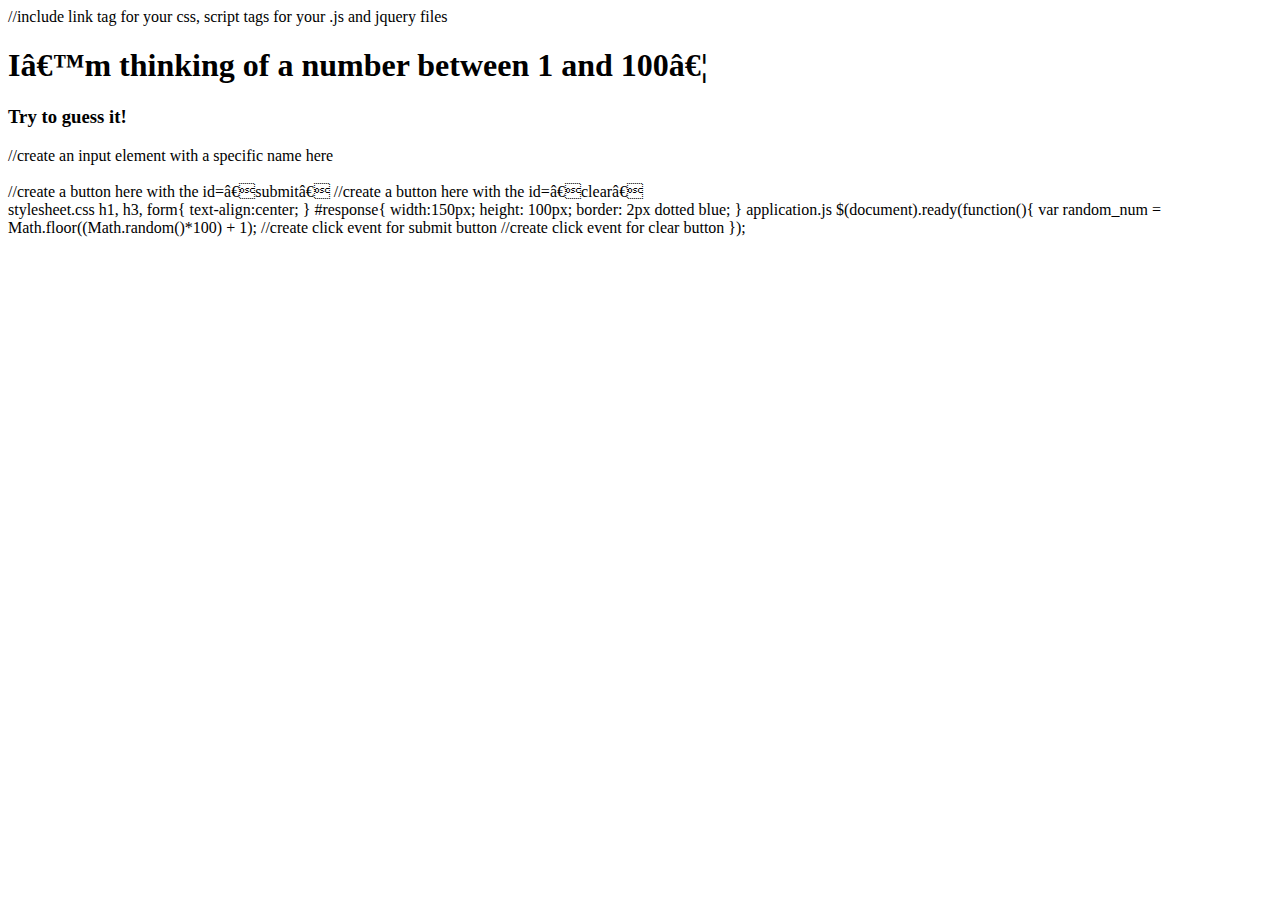
<file: guess-my-number/index.html>
<!DOCTYPE html>
<html>
	<head>
		<title>Guess My Number!</title>
		<meta charset=”UTF-8”>
		<meta name=”content” keywords=””>
		//include link tag for your css, script tags for your .js and jquery files
	</head>
	<body>
		<h1>I’m thinking of a number between 1 and 100…</h1>
		<h3>Try to guess it!</h3>
		<form>
			//create an input element with a specific name here
		</form><br>
		//create a button here with the id=”submit”
		//create a button here with the id=”clear”
		<div id=”response”></div>
	</body>
</html>


stylesheet.css
h1, h3, form{
	text-align:center;
}

#response{
	width:150px;
	height: 100px;
	border: 2px dotted blue;
}


application.js
$(document).ready(function(){
	var random_num = Math.floor((Math.random()*100) + 1);
	//create click event for submit button



	//create click event for clear button


});
</file>
